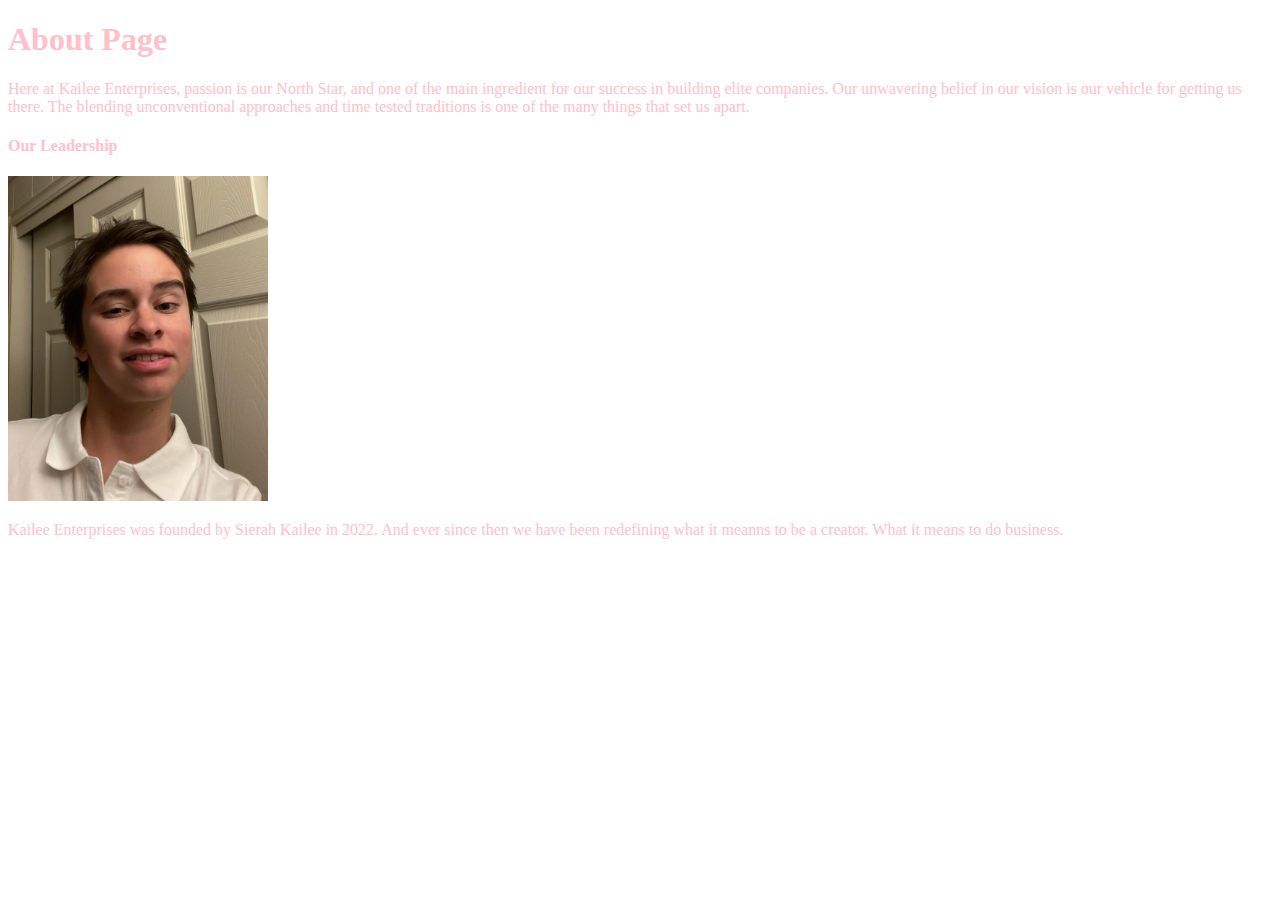
<file: latestupdates/mission.html>
<!DOCTYPE html>
<html lang="en">
<head>
    <link rel="stylesheet" href="../first.css"
    <meta charset="UTF-8">
    <meta http-equiv="X-UA-Compatible" content="IE=edge">
    <meta name="viewport" content="width=>, initial-scale=1.0">
    <title>Document</title>
</head>
<body>
    <h1>
        About Page
    </h1>
    <p>
    Here at Kailee Enterprises, passion is our North Star, and one of the 
    main ingredient for our success in building elite companies.
    Our unwavering belief in our vision is our vehicle for getting us there. 
    The blending unconventional approaches and time tested
    traditions is one of the many things that set us apart. 
    </p>
    <h4>
        Our Leadership
    </h5>
    <img height="325" width="260" src="../latestupdates/founder.jpeg">

    <p>
        Kailee Enterprises was founded by Sierah Kailee in 2022. And ever since then
        we have been redefining what it meanns to be a creator. What it means to 
        do business.

    </p>
</body>
</html>
</file>
<file: first.css>
body {
    color: pink;
}

.skater {
    font-family: Georgia, 'Times New Roman', Times, serif;
    font-size: 66px;
}
</file>
